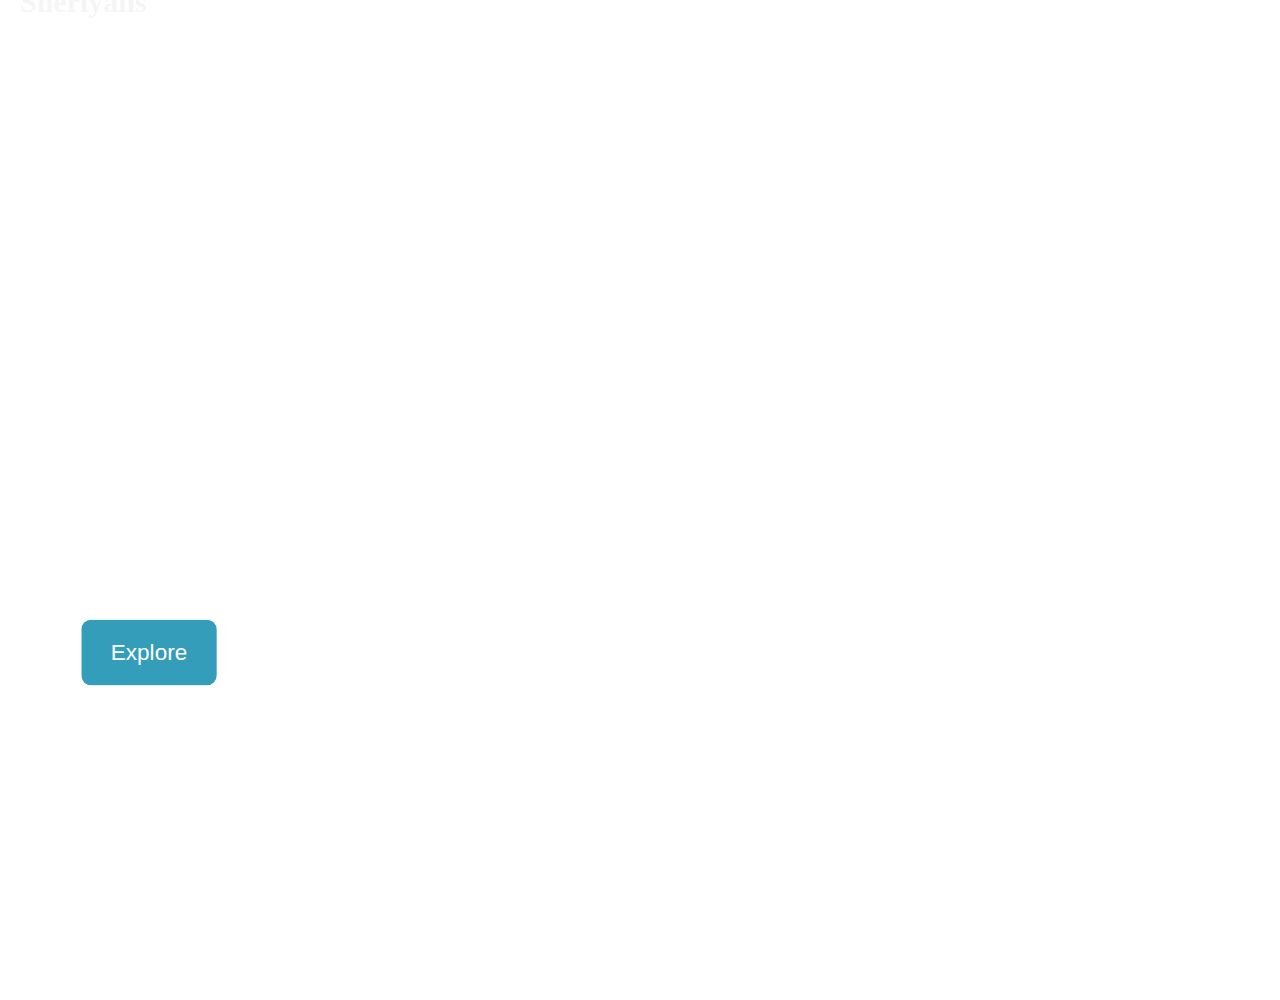
<file: basicgsap/index.html>
<!DOCTYPE html>
<html lang="en">
<head>
    <meta charset="UTF-8">
    <meta name="viewport" content="width=device-width, initial-scale=1.0">
    <title>Document</title>
    <link rel="stylesheet" href="style.css">
</head>
<body>
    <div id="nav">
        <h2>Sheriyans</h2>
        <div>
            <h3>About</h3>
            <h3>Services</h3>
            <h3>Work</h3>
            <h3>Contect</h3>
            <h3>Your account</h3>
        </div>
    </div>
    <div id="center">
        <div id="left">
            <h1>Lorem ipsum dolor sit amet consectetur adipisicing.</h1>
            <button>Explore</button>
        </div>
        <div id="right">

        </div>
    </div>
    
    <script src="https://cdnjs.cloudflare.com/ajax/libs/gsap/3.12.5/gsap.min.js" integrity="sha512-7eHRwcbYkK4d9g/6tD/mhkf++eoTHwpNM9woBxtPUBWm67zeAfFC+HrdoE2GanKeocly/VxeLvIqwvCdk7qScg==" crossorigin="anonymous" referrerpolicy="no-referrer"></script>
    <script src="gasp.js">
        
    </script>
</body>
</html>
</file>
<file: basicgsap/style.css>
*{
margin:0%;
padding:0%;
box-sizing: border-box;
}
html,body{
width: 100%;
height: 100%;
font-family: gilroy;
}
#nav{
    height: 100px;
    width: 100%;
    display: flex;
    align-items: center;
    justify-content: space-between;
    padding: 0 20px;
    font-size: 20px;
}
#nav div{
    display: flex;
    gap: 20px;
}
#center{
    height: 100%;
    width: 100%;
    display: flex;
    align-items: flex-start;
    justify-content: space-between;
    padding: 20px 60px;
}
#center #left{
    height: 80vh;
    display: flex;
    align-items: start;
    justify-content: center;
    flex-direction: column;
    gap: 25px;
    width: 45%;
    padding: 20px;
}
 #right{
    height: 100%;
    width: 45%;
    background-image: url("https://plus.unsplash.com/premium_photo-1736165168647-e216dcd23720?w=600&auto=format&fit=crop&q=60&ixlib=rb-4.0.3&ixid=M3wxMjA3fDB8MHxmZWF0dXJlZC1waG90b3MtZmVlZHwyfHx8ZW58MHx8fHx8");
    background-size: cover;
    background-position: center;
}
#center #left h1{
    font-size: 80px;
    line-height: 1;
    
}
#center button{
    padding: 20px 30px;
    background-color: #2b99b8;
    border: none;
    border-radius: 10px;
    color: white;
    font-size: 23px;
}
</file>
